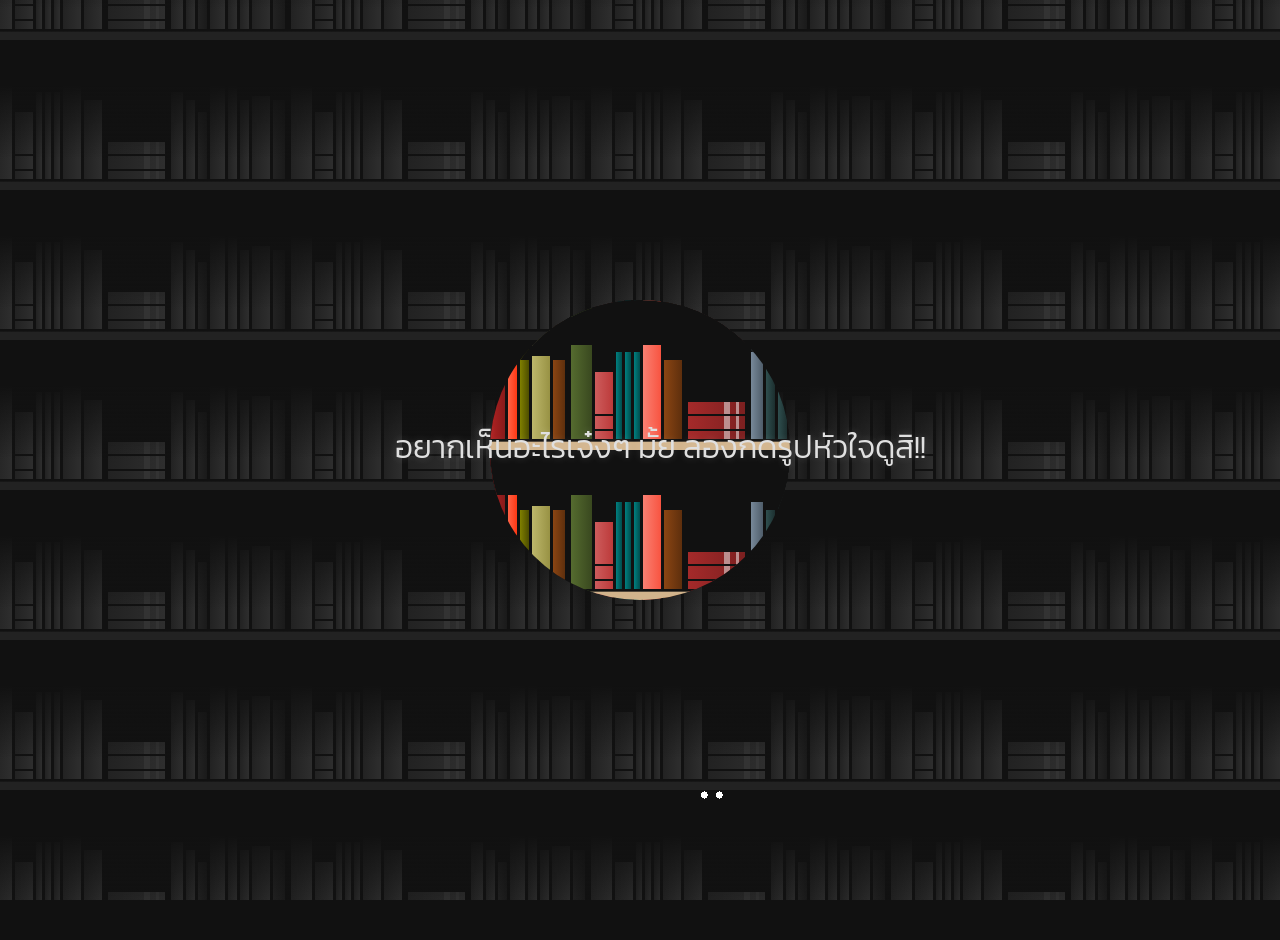
<file: index.html>
<!DOCTYPE html>
<html lang="th">
<head>
    <meta charset="UTF-8">
    <meta name="viewport" content="width=device-width, initial-scale=1.0">
    <title>Solaris - Gateway</title>
    <link rel="preconnect" href="https://fonts.googleapis.com">
    <link rel="preconnect" href="https://fonts.gstatic.com" crossorigin>
    <link href="https://fonts.googleapis.com/css2?family=Kanit:wght@300;400&display=swap" rel="stylesheet">
    <link
        rel="stylesheet"
        href="https://cdnjs.cloudflare.com/ajax/libs/animate.css/4.1.1/animate.min.css"
    />
    <link rel="stylesheet" href="index.css">
    <style>

    </style>
</head>

<body>
    <div class="container">
        <h1 class="title animate__animated animate__backInLeft">อยากเห็นอะไรเจ๋งๆ มั้ย ลองกดรูปหัวใจดูสิ!!</h1>
        <!-- From Uiverse.io by boryanakrasteva --> 
    <a href="404.html">
    <svg
        class="icon"
        xmlns="http://www.w3.org/2000/svg"
        width="20.503"
        height="20.625"
        viewBox="0 0 17.503 15.625"
    >
        <path
        id="Fill"
        d="M8.752,15.625h0L1.383,8.162a4.824,4.824,0,0,1,0-6.762,4.679,4.679,0,0,1,6.674,0l.694.7.694-.7a4.678,4.678,0,0,1,6.675,0,4.825,4.825,0,0,1,0,6.762L8.752,15.624ZM4.72,1.25A3.442,3.442,0,0,0,2.277,2.275a3.562,3.562,0,0,0,0,5l6.475,6.556,6.475-6.556a3.563,3.563,0,0,0,0-5A3.443,3.443,0,0,0,12.786,1.25h-.01a3.415,3.415,0,0,0-2.443,1.038L8.752,3.9,7.164,2.275A3.442,3.442,0,0,0,4.72,1.25Z"
        transform="translate(0 0)"
        ></path>
    </svg>
    </button>
    </a>
    </div>

    <script src="index.js"></script>
</body>
</html>
</file>
<file: index.css>
/* From Uiverse.io by Cobp */ 
.container {
  --color-0: #fff;
  --color-1: #111;
  --color-2: #222;
  --color-3: #333;
  --color-4: #2e2e2e;
  --color-5: #d2b48c;
  --color-6: #b22222;
  --color-7: #871a1a;
  --color-8: #ff6347;
  --color-9: #ff3814;
  width: 100%;
  height: 100%;
  background-color: var(--color-1);
  background-image: linear-gradient(
      to top,
      var(--color-2) 5%,
      var(--color-1) 6%,
      var(--color-1) 7%,
      transparent 7%
    ),
    linear-gradient(to bottom, var(--color-1) 30%, transparent 80%),
    linear-gradient(to right, var(--color-2), var(--color-4) 5%, transparent 5%),
    linear-gradient(
      to right,
      transparent 6%,
      var(--color-2) 6%,
      var(--color-4) 9%,
      transparent 9%
    ),
    linear-gradient(
      to right,
      transparent 27%,
      var(--color-2) 27%,
      var(--color-4) 34%,
      transparent 34%
    ),
    linear-gradient(
      to right,
      transparent 51%,
      var(--color-2) 51%,
      var(--color-4) 57%,
      transparent 57%
    ),
    linear-gradient(to bottom, var(--color-1) 35%, transparent 35%),
    linear-gradient(
      to right,
      transparent 42%,
      var(--color-2) 42%,
      var(--color-4) 44%,
      transparent 44%
    ),
    linear-gradient(
      to right,
      transparent 45%,
      var(--color-2) 45%,
      var(--color-4) 47%,
      transparent 47%
    ),
    linear-gradient(
      to right,
      transparent 48%,
      var(--color-2) 48%,
      var(--color-4) 50%,
      transparent 50%
    ),
    linear-gradient(
      to right,
      transparent 87%,
      var(--color-2) 87%,
      var(--color-4) 91%,
      transparent 91%
    ),
    linear-gradient(to bottom, var(--color-1) 37.5%, transparent 37.5%),
    linear-gradient(
      to right,
      transparent 14%,
      var(--color-2) 14%,
      var(--color-4) 20%,
      transparent 20%
    ),
    linear-gradient(to bottom, var(--color-1) 40%, transparent 40%),
    linear-gradient(
      to right,
      transparent 10%,
      var(--color-2) 10%,
      var(--color-4) 13%,
      transparent 13%
    ),
    linear-gradient(
      to right,
      transparent 21%,
      var(--color-2) 21%,
      #1a1a1a 25%,
      transparent 25%
    ),
    linear-gradient(
      to right,
      transparent 58%,
      var(--color-2) 58%,
      var(--color-4) 64%,
      transparent 64%
    ),
    linear-gradient(
      to right,
      transparent 92%,
      var(--color-2) 92%,
      var(--color-4) 95%,
      transparent 95%
    ),
    linear-gradient(to bottom, var(--color-1) 48%, transparent 48%),
    linear-gradient(
      to right,
      transparent 96%,
      var(--color-2) 96%,
      #1a1a1a 99%,
      transparent 99%
    ),
    linear-gradient(
      to bottom,
      transparent 68.5%,
      transparent 76%,
      var(--color-1) 76%,
      var(--color-1) 77.5%,
      transparent 77.5%,
      transparent 86%,
      var(--color-1) 86%,
      var(--color-1) 87.5%,
      transparent 87.5%
    ),
    linear-gradient(
      to right,
      transparent 35%,
      var(--color-2) 35%,
      var(--color-4) 41%,
      transparent 41%
    ),
    linear-gradient(to bottom, var(--color-1) 68%, transparent 68%),
    linear-gradient(
      to right,
      transparent 78%,
      var(--color-3) 78%,
      var(--color-3) 80%,
      transparent 80%,
      transparent 82%,
      var(--color-3) 82%,
      var(--color-3) 83%,
      transparent 83%
    ),
    linear-gradient(
      to right,
      transparent 66%,
      var(--color-2) 66%,
      var(--color-4) 85%,
      transparent 85%
    );
  background-size: 300px 150px;
  background-position: center bottom;
}

.container:before {
  content: "";
  width: 100%;
  height: 100%;
  position: absolute;
  inset: 0;
  background-color: var(--color-1);
  background-image: linear-gradient(
      to top,
      var(--color-5) 5%,
      var(--color-1) 6%,
      var(--color-1) 7%,
      transparent 7%
    ),
    linear-gradient(to bottom, var(--color-1) 30%, transparent 30%),
    linear-gradient(to right, var(--color-6), var(--color-7) 5%, transparent 5%),
    linear-gradient(
      to right,
      transparent 6%,
      var(--color-8) 6%,
      var(--color-9) 9%,
      transparent 9%
    ),
    linear-gradient(
      to right,
      transparent 27%,
      #556b2f 27%,
      #39481f 34%,
      transparent 34%
    ),
    linear-gradient(
      to right,
      transparent 51%,
      #fa8072 51%,
      #f85441 57%,
      transparent 57%
    ),
    linear-gradient(to bottom, var(--color-1) 35%, transparent 35%),
    linear-gradient(
      to right,
      transparent 42%,
      #008080 42%,
      #004d4d 44%,
      transparent 44%
    ),
    linear-gradient(
      to right,
      transparent 45%,
      #008080 45%,
      #004d4d 47%,
      transparent 47%
    ),
    linear-gradient(
      to right,
      transparent 48%,
      #008080 48%,
      #004d4d 50%,
      transparent 50%
    ),
    linear-gradient(
      to right,
      transparent 87%,
      #789 87%,
      #4f5d6a 91%,
      transparent 91%
    ),
    linear-gradient(to bottom, var(--color-1) 37.5%, transparent 37.5%),
    linear-gradient(
      to right,
      transparent 14%,
      #bdb76b 14%,
      #989244 20%,
      transparent 20%
    ),
    linear-gradient(to bottom, var(--color-1) 40%, transparent 40%),
    linear-gradient(
      to right,
      transparent 10%,
      #808000 10%,
      #4d4d00 13%,
      transparent 13%
    ),
    linear-gradient(
      to right,
      transparent 21%,
      #8b4513 21%,
      #5e2f0d 25%,
      transparent 25%
    ),
    linear-gradient(
      to right,
      transparent 58%,
      #8b4513 58%,
      #5e2f0d 64%,
      transparent 64%
    ),
    linear-gradient(
      to right,
      transparent 92%,
      #2f4f4f 92%,
      #1c2f2f 95%,
      transparent 95%
    ),
    linear-gradient(to bottom, var(--color-1) 48%, transparent 48%),
    linear-gradient(
      to right,
      transparent 96%,
      #2f4f4f 96%,
      #1c2f2f 99%,
      transparent 99%
    ),
    linear-gradient(
      to bottom,
      transparent 68.5%,
      transparent 76%,
      var(--color-1) 76%,
      var(--color-1) 77.5%,
      transparent 77.5%,
      transparent 86%,
      var(--color-1) 86%,
      var(--color-1) 87.5%,
      transparent 87.5%
    ),
    linear-gradient(
      to right,
      transparent 35%,
      #cd5c5c 35%,
      #bc3a3a 41%,
      transparent 41%
    ),
    linear-gradient(to bottom, var(--color-1) 68%, transparent 68%),
    linear-gradient(
      to right,
      transparent 78%,
      #bc8f8f 78%,
      #bc8f8f 80%,
      transparent 80%,
      transparent 82%,
      #bc8f8f 82%,
      #bc8f8f 83%,
      transparent 83%
    ),
    linear-gradient(
      to right,
      transparent 66%,
      #a52a2a 66%,
      #7c2020 85%,
      transparent 85%
    );
  background-size: 300px 150px;
  background-position: center bottom;
  clip-path: circle(150px at center center);
  animation: flashlight 20s ease infinite;
}

.container:after {
  content: "";
  width: 25px;
  height: 10px;
  position: absolute;
  left: calc(50% + 59px);
  bottom: 100px;
  background-repeat: no-repeat;
  background-image: radial-gradient(circle, #fff 50%, transparent 50%),
    radial-gradient(circle, #fff 50%, transparent 50%);
  background-size: 10px 10px;
  background-position:
    left center,
    right center;
  animation: eyes 20s infinite;
}

@keyframes flashlight {
  0% {
    clip-path: circle(150px at -25% 10%);
  }

  38% {
    clip-path: circle(150px at 60% 20%);
  }

  39% {
    opacity: 1;
    clip-path: circle(150px at 60% 86%);
  }

  40% {
    opacity: 0;
    clip-path: circle(150px at 60% 86%);
  }

  41% {
    opacity: 1;
    clip-path: circle(150px at 60% 86%);
  }

  42% {
    opacity: 0;
    clip-path: circle(150px at 60% 86%);
  }

  54% {
    opacity: 0;
    clip-path: circle(150px at 60% 86%);
  }

  55% {
    opacity: 1;
    clip-path: circle(150px at 60% 86%);
  }

  59% {
    opacity: 1;
    clip-path: circle(150px at 60% 86%);
  }

  64% {
    clip-path: circle(150px at 45% 78%);
  }

  68% {
    clip-path: circle(150px at 85% 89%);
  }

  72% {
    clip-path: circle(150px at 60% 86%);
  }

  74% {
    clip-path: circle(150px at 60% 86%);
  }

  100% {
    clip-path: circle(150px at 150% 50%);
  }
}

@keyframes eyes {
  0%,
  38% {
    opacity: 0;
  }

  39%,
  41% {
    opacity: 1;
    transform: scaleY(1);
  }

  40% {
    transform: scaleY(0);
    filter: none;
    background-image: radial-gradient(circle, #fff 50%, transparent 50%),
      radial-gradient(circle, #fff 50%, transparent 50%);
  }

  41% {
    transform: scaleY(1);
    background-image: radial-gradient(circle, #ff0000 50%, transparent 50%),
      radial-gradient(circle, #ff0000 50%, transparent 50%);
    filter: drop-shadow(0 0 4px #ff8686);
  }

  42%,
  100% {
    opacity: 0;
  }
}


#loader {
    position: fixed;
    top: 0; left: 0;
    width: 100%; height: 100%;
    background: #000;
    display: flex;
    flex-direction: column;
    justify-content: center;
    align-items: center;
    z-index: 9999; /* อยู่บนสุดเสมอ */
    transition: opacity 1s ease, visibility 1s;
}

/* ตัวหมุนเท่ๆ (สามารถใช้ดาวเคราะห์หมุนแทนได้) */
.spinner {
    width: 50px;
    height: 50px;
    border: 5px solid #333;
    border-top: 5px solid #ffcc00; /* สีเหลืองดวงอาทิตย์ */
    border-radius: 50%;
    animation: spin 1s linear infinite;
}

@keyframes spin {
    to { transform: rotate(360deg); }
}

/* คลาสสำหรับสั่งให้หายไป */
.loader-hidden {
    opacity: 0;
    visibility: hidden;
}

/* From Uiverse.io by boryanakrasteva */ 
.btn {
  display: flex;
  align-items: center;
  justify-content: center;
  width: 50px;
  height: 50px;
  border-radius: 10px;
  cursor: pointer;
  border: none;
  background-color: transparent;
  position: relative;
}

.btn::after {
  width: fit-content;
  height: fit-content;
  position: absolute;
  font-size: 15px;
  color: white;
  font-family: "Lucida Sans", "Lucida Sans Regular", "Lucida Grande",
    "Lucida Sans Unicode", Geneva, Verdana, sans-serif;
  opacity: 0;
  visibility: hidden;
  transition: 0.2s linear;
  top: 115%;
}

.icon {
  width: 30px;
  height: 30px;
  transition: 0.2s linear;
}

.icon path {
  fill: white;
  transition: 0.2s linear;
}

.btn:hover > .icon {
  transform: scale(1.2);
}

.btn:hover > .icon path {
  fill: rgb(177, 139, 189);
}

.btn:hover::after {
  visibility: visible;
  opacity: 1;
  top: 105%;
}


        body, html {
            margin: 0;
            padding: 0;
            width: 100%;
            height: 100%;
            overflow: hidden;
            background-color: #111;
            font-family: 'Kanit', sans-serif;
            color: #E0E0E0;
        }
        .container {
            display: flex;
            flex-direction: column;
            justify-content: center;
            align-items: center;
            height: 100%;
            text-align: center;
            padding: 20px;
        }
        .title {
            font-weight: 300;
            font-size: 2rem;
            text-shadow: 0 0 8px rgba(255, 255, 255, 0.2);
            margin-bottom: 2rem;
        }
        .btn {
            background: none;
            border: none;
            cursor: pointer;
            padding: 15px;
            transition: transform 0.3s ease;
        }
        .btn:hover {
            transform: scale(1.2);
        }
        .btn .icon {
            fill: #888;
            transition: fill 0.3s ease, filter 0.3s ease;
        }
        .btn:hover .icon {
            fill: #ff4757;
            filter: drop-shadow(0 0 7px #ff4757);
        }
</file>
